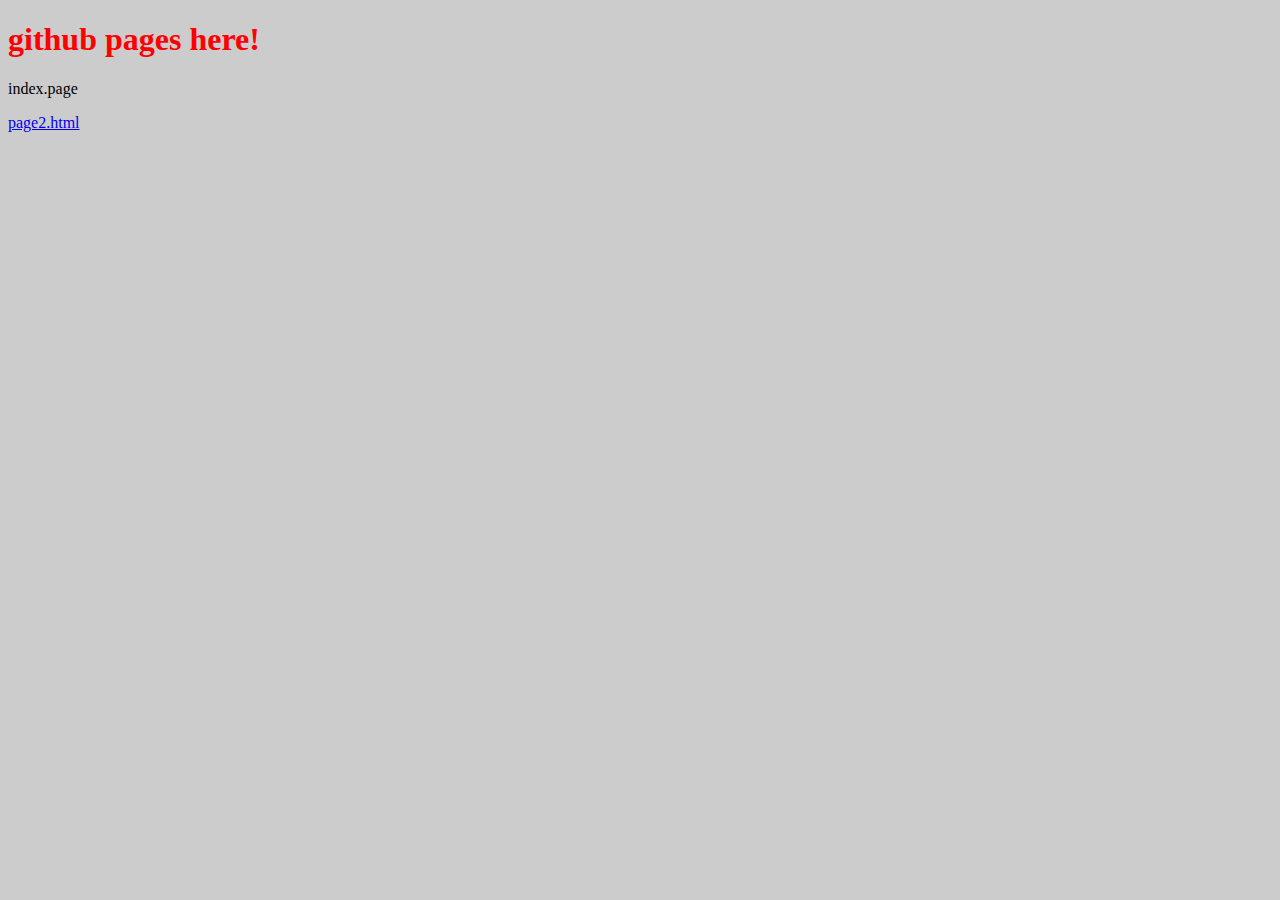
<file: index.html>
<!DOCTYPE html>
<html>
<head>
	<title>Document</title>
	<link rel="stylesheet" type="text/css" href="main.css">
</head>
<body>
<h1>github pages here!</h1>
<p>index.page</p>
<script src="main.js"></script>
<a href="page2.html">page2.html</a>
</body>
</html>
</file>
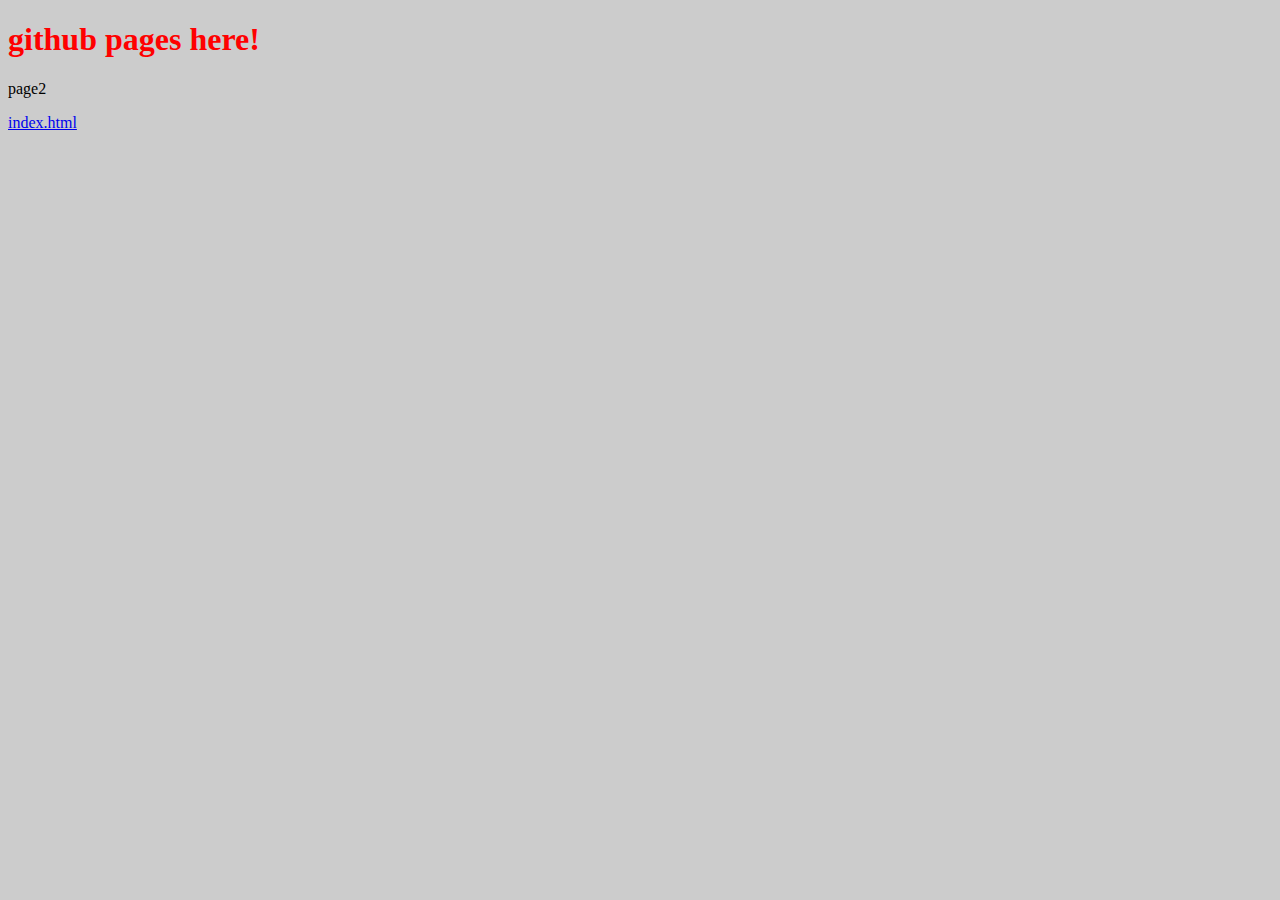
<file: page2.html>
<!DOCTYPE html>
<html>
<head>
	<title>Document</title>
	<link rel="stylesheet" type="text/css" href="main.css">
</head>
<body>
<h1>github pages here!</h1>
<p>page2</p>
<script src="main.js"></script>
<a href="index.html">index.html</a>
</body>
</html>
</file>
<file: main.css>
body {
	background: #ccc;
}
h1 {
	color: #f00;
}
</file>
